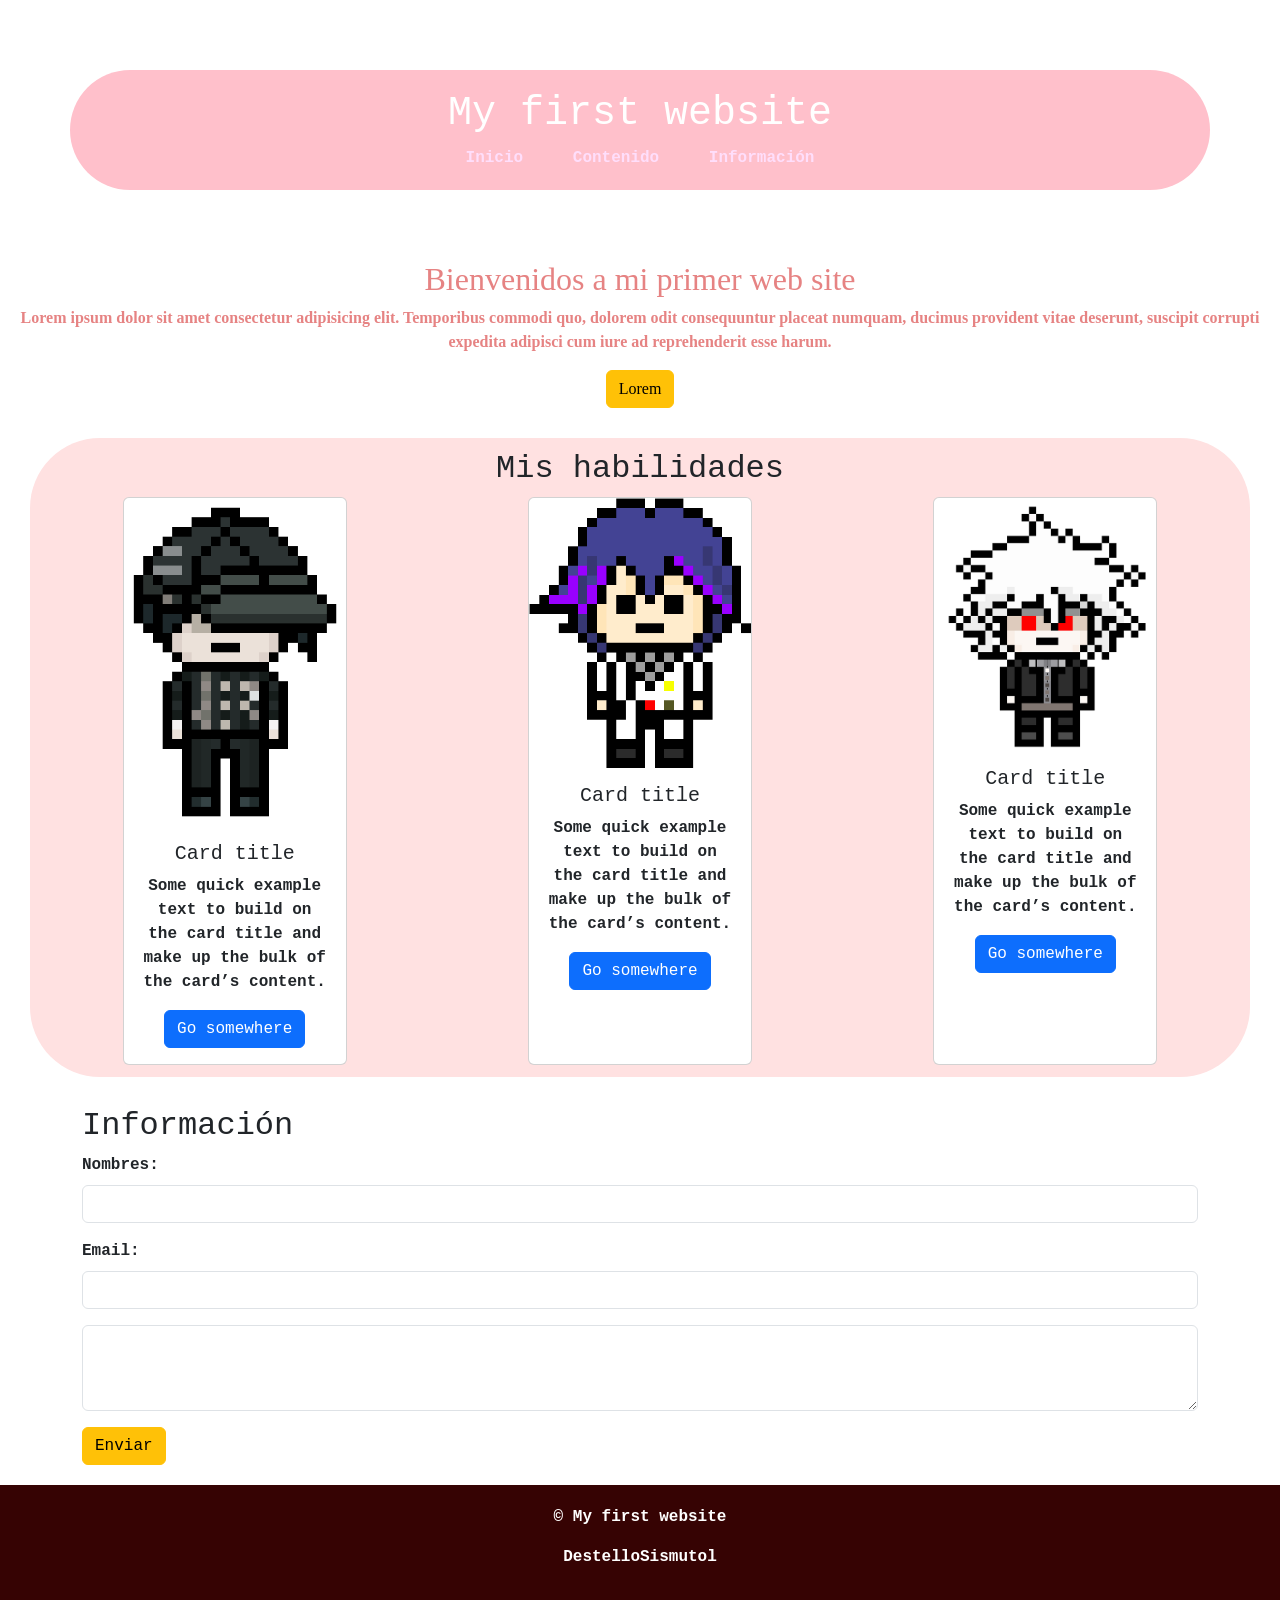
<file: index.html>
<!DOCTYPE html>
<html lang="es">
 
<head>
    <meta charset="UTF-8">
    <meta name="viewport" content="width=device-width, initial-scale=1.0">
    <link rel="stylesheet" href="css/estilos.css">
    <link href="https://cdn.jsdelivr.net/npm/bootstrap@5.3.8/dist/css/bootstrap.min.css" rel="stylesheet" integrity="sha384-sRIl4kxILFvY47J16cr9ZwB07vP4J8+LH7qKQnuqkuIAvNWLzeN8tE5YBujZqJLB" crossorigin="anonymous">
    <title>Mi web</title>
	<style> 
		body{
			font-family: 'Courier New', monospace;
			font-size: 16px;
			            text-align: Left;
			            font-weight: 800;
		}
		
		.inicio{
			 font-family: "Times New Roman", serif;
		}
		header{
			text-align: Center;
			background-color: pink;
			color: white;
			padding: 20px; /* padding: Espacio interno de una etiqueta |
			            padding: global
			            padding: (top-bottom) (left-right)
			            padding: top (left - right) bottom;
			            padding: top right bottom left*/
			            /* ubicaciones del paddding
			                padding-top
			                padding-bottom
			                padding-left
			                padding-right
			            */
						
					border-radius: 70px;
					/*border: 4px ridge black;
					/*border: 5px solid gray;   border: Trabaja con el marco del contenedor/etiqueta  
					            border: grosor tipo color;
					            tipos de bordes:
					            solid - linea continua
					            dashed - linea discontinua
					            dotted - puntos
					            double - 2 lineas
					            inset - sombra top
					            outset - sombra bottom
					            none - sin estilos*/
					     
					 
					            margin: 70px; /* margin: espacio existente fuera de la etiqueta*/
					            /*
					            margin: global
					            margin: (top-bottom) (left-right)
					            margin: top (left - right) bottom;
					            padding: top right bottom left
					 
					            ubicaciones del paddding
					                margin-top
					                margin-bottom
					                margin-left
					                margin-right
					            */
					        }
							header nav a{
								color: #FFDEFB;
								text-decoration: none;
								            margin: 20px;
								
							}
					
					
			        
			 
			        /* Estilo para id */
			        #Habilidades{
			            text-align: center;
			        }
					.main-contenido{
    margin: 30px;
    text-align: center;
}
 
.contenedor-cards{
    display: flex;
    flex-wrap: wrap; /* permitir que los elementos bajen a otra fila*/
    gap:20px;
    justify-content: space-around;
}
					
			 
			    </style>
</head>
 
<body>
    <header>
        <h1>My first website</h1>
        <nav>
            <a href="#inicio">Inicio</a>
            <a href="pages/contenedores.html">Contenido</a>
            <a href="#informacion">Información</a>
        </nav>
    </header>
    <main>
		<!-- Inicio -->
        <section class="inicio">
            <h2>Bienvenidos a mi primer web site</h2>
            <p>Lorem ipsum dolor sit amet consectetur adipisicing elit. Temporibus commodi quo, dolorem odit
                consequuntur placeat numquam, ducimus provident vitae deserunt, suscipit corrupti expedita adipisci cum
                iure ad reprehenderit esse harum.</p>
            <button type="button" class="btn btn-warning">Lorem</button>
        </section>
       <!-- Contenido -->
        <section class="main-contenido">
            <h2>Mis habilidades</h2>
            <div class="contenedor-cards">
				<div class="card" style="width: 14rem;">
<img src="img/shuichi.png" class="card-img-top" alt="imagen">
                    <div class="card-body">
                        <h5 class="card-title">Card title</h5>
                        <p class="card-text">Some quick example text to build on the card title and make up the bulk of the card’s content.</p>
                        <a href="#" class="btn btn-primary">Go somewhere</a>
                    </div>
                </div>
                <div class="card" style="width: 14rem;">
                    <img src="img/pixel.png" class="card-img-top" alt="...">
                    <div class="card-body">
                        <h5 class="card-title">Card title</h5>
                        <p class="card-text">Some quick example text to build on the card title and make up the bulk of the card’s content.</p>
                        <a href="#" class="btn btn-primary">Go somewhere</a>
                    </div>
                </div>
                <div class="card" style="width: 14rem;">
                    <img src="img/nagito.png" class="card-img-top" alt="...">
                    <div class="card-body">
                        <h5 class="card-title">Card title</h5>
                        <p class="card-text">Some quick example text to build on the card title and make up the bulk of the card’s content.</p>
                        <a href="#" class="btn btn-primary">Go somewhere</a>
                    </div>
                </div>
 
            </div>
        </section>
 
        <!-- Información -->
        <div class="container-md">
            <h2>Información</h2>
            <form>
                <div class="mb-3">
                    <label class="form-label">Nombres: </label>
                    <input type="text" class="form-control">
                </div>
                <div class="mb-3">
                    <label class="form-label">Email: </label>
                    <input type="email" class="form-control">
                </div>
 
                <div class="mb-3">
                    <textarea class="form-control" rows="3"></textarea>
                </div>
               
                <button type="button" class="btn btn-warning">Enviar</button>
            </form>
        </div>
 
        <!-- Usamos un div como reemplazo de la etiqueta footer -->
        <div class="footer">
            <p>&copy; My first website</p>
            <p>DestelloSismutol</p>
        </div>
    </main>
    <script src="https://cdn.jsdelivr.net/npm/bootstrap@5.3.8/dist/js/bootstrap.bundle.min.js" integrity="sha384-FKyoEForCGlyvwx9Hj09JcYn3nv7wiPVlz7YYwJrWVcXK/BmnVDxM+D2scQbITxI" crossorigin="anonymous"></script>
</body>
</html>
</html>
</file>
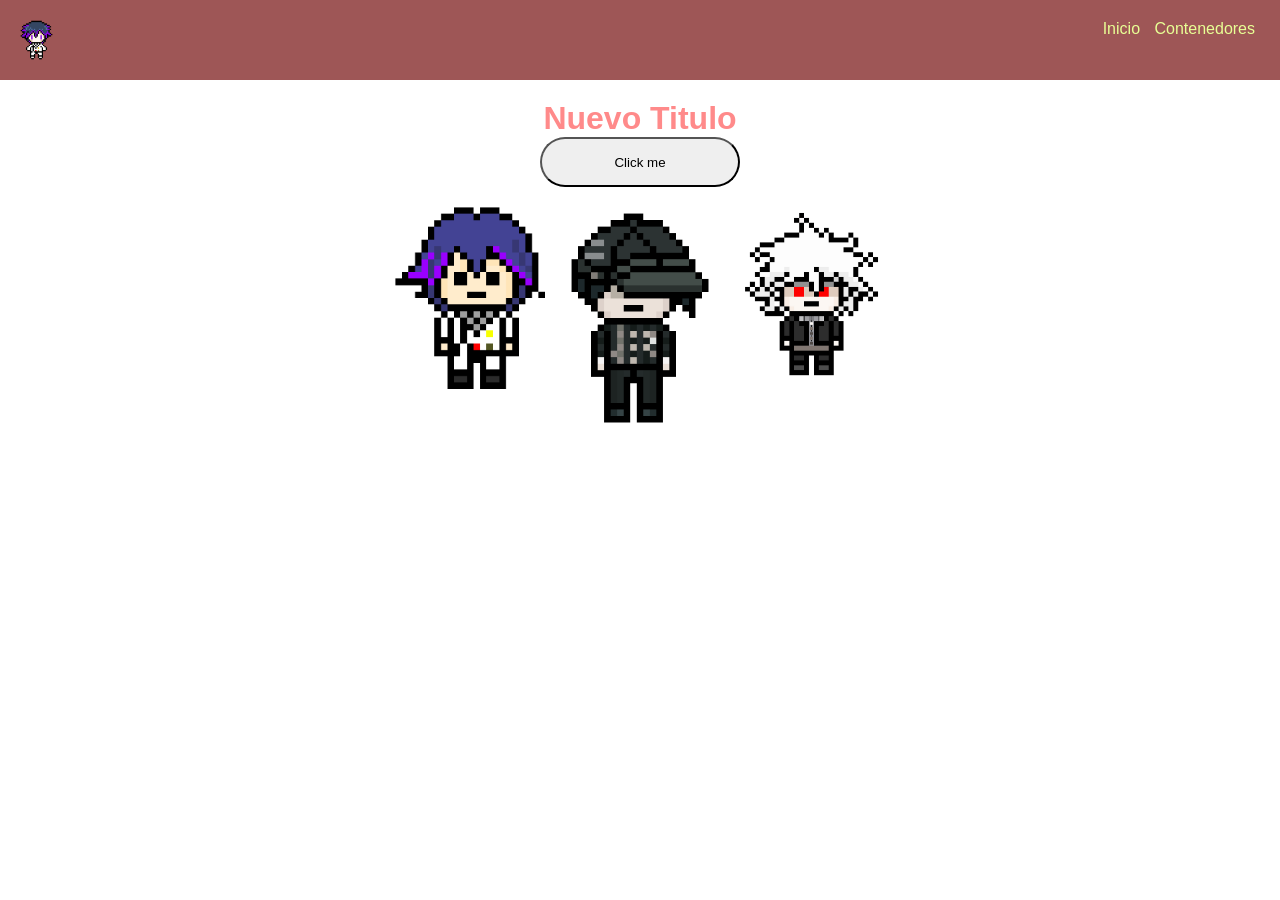
<file: pages/animaciones.html>
<!DOCTYPE html>
<html lang="es">
<head>
    <meta charset="UTF-8">
    <meta name="viewport" content="width=device-width, initial-scale=1.0">
    <link rel="stylesheet" href="../css/animaciones.css">
    <title>Animaciones</title>
</head>
<body>
    <header class="header">
        <nav class="navbar">
            <!-- Logo -->
             <div class="logo"><img src="../img/kokichimm.webp" alt="Logo no encontrado"></div>
             <!-- Menu -->
              <div class="menu">
                <a href="../index.html">Inicio</a>
                <a href="contenedores.html">Contenedores</a>
                
            </div>
        </nav>
    </header>
    <main>
        <div class="titulo">
            <h1 id="titulo">Bienvenidos a la web</h1>  
            <button class="boton" id="btn">Click me</button>
        </div>
        <div class="contenedor-img">
            <div class="item-img">  
                <img src="../img/pixel.png" alt="">
            </div>
            <div class="item-img">
                <img src="../img/shuichi.png" alt="">
            </div>
                <div class="item-img">
    <img src="../img/nagito.png" alt="">
            </div>
        </div>
    </main>
    <script src="../js/script.js"></script>
</body>
</html>
</file>
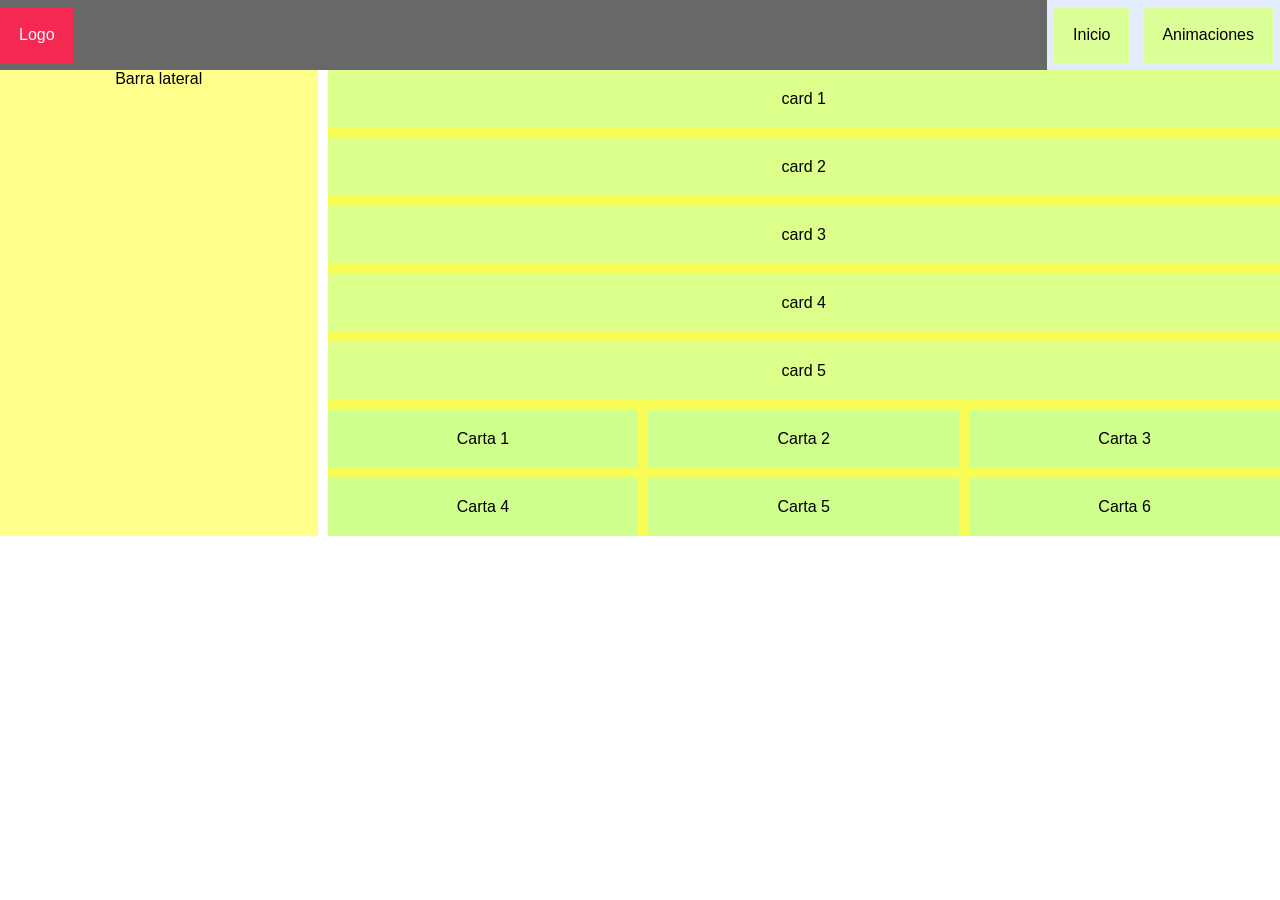
<file: pages/contenedores.html>
<!DOCTYPE html>
<html lang="en">
<head>
    <meta charset="UTF-8">
    <meta name="viewport" content="width=device-width, initial-scale=1.0">
    <link rel="stylesheet" href="../css/estilos2.css">
    <title>Contendores</title>
   
</head>
<body>
    <header class="header">
        <nav class="navbar">
            <!-- Logo -->
            <div class="logo">Logo</div>
            <!-- Menu -->
            <div class="menu">
                <a href="../index.html">Inicio</a>
                <a href="animaciones.html">Animaciones</a>
            </div>
        </nav>
    </header>
    <main class="main">
        <!-- contenido lateral -->
        <aside class="sidebar">Barra lateral</aside>
        <!-- Contenido -->
         <section class="contenedor">
            <div class="card">card 1</div>
            <div class="card">card 2</div>
            <div class="card">card 3</div> 
            <div class="card">card 4</div>  
            <div class="card">card 5</div>
       
         <!-- Contenido grid -->
         <section class="grid">
            <div class="box"> Carta 1 </div>
            <div class="box"> Carta 2 </div>
            <div class="box"> Carta 3 </div>
            <div class="box"> Carta 4 </div>
            <div class="box"> Carta 5 </div>
            <div class="box"> Carta 6 </div>
        </section>
    </main>
</body>
</html>
</file>
<file: css/estilos.css>
body{
			font-family: 'Courier New', monospace;
			font-size: 19px;
			            text-align: left;
			            font-weight: 80;
		}
		
		.inicio{
			 font-family: "Times New Roman", serif;
			 text-align: Center;
			 color: rgb(230, 131, 131);
		}
		header{
			
			background-color: rgb(248, 199, 207);
			color: white;
			padding: 20px; /* padding: Espacio interno de una etiqueta |
			            padding: global
			            padding: (top-bottom) (left-right)
			            padding: top (left - right) bottom;
			            padding: top right bottom left*/
			            /* ubicaciones del paddding
			                padding-top
			                padding-bottom
			                padding-left
			                padding-right
			            */
						
					border-radius: 70px;
					/*border: 4px ridge black;
					/*border: 5px solid gray;   border: Trabaja con el marco del contenedor/etiqueta  
					            border: grosor tipo color;
					            tipos de bordes:
					            solid - linea continua
					            dashed - linea discontinua
					            dotted - puntos
					            double - 2 lineas
					            inset - sombra top
					            outset - sombra bottom
					            none - sin estilos*/
					     
					 
					            margin: 70px; /* margin: espacio existente fuera de la etiqueta*/
					            /*
					            margin: global
					            margin: (top-bottom) (left-right)
					            margin: top (left - right) bottom;
					            padding: top right bottom left
					 
					            ubicaciones del paddding
					                margin-top
					                margin-bottom
					                margin-left
					                margin-right
					            */
					        }
							header nav a{
								color: #FFDEFB;
								text-decoration: none;
								            margin: 20px;
								
							}
			 
			        /* Estilo para id */
			        #Habilidades {
    text-align: center;
}
 
.main-contenido{
    margin: 30px;
    text-align: center;
    background-color: rgb(255, 225, 225);
    padding: 12px;
	border-radius: 70px;
	
}
 
.contenedor-cards{
    display: flex;
    flex-wrap: wrap; /* permitir que los elementos bajen a otra fila*/
    gap:20px;
    justify-content: space-around;
}
 
.footer{
    margin-top: 20px;
    text-align: center;
    background-color: rgb(54, 3, 3);
    color: #ffffff;
    padding: 20px;
}
</file>
<file: css/animaciones.css>
*{
    margin: 0;
    padding: 0;
    font-family: Arial, Helvetica, sans-serif;
}

nav{
    display: flex;
    justify-content: space-between;
    background-color: #9e5656;
    padding: 20px;
    gap: 20px;
}

/*
nav a{
    text-decoration: none;
    color: rgb(144, 126, 126);
    padding: 10px;
    gap: 20px;
    

}  

    
nav a:hover{
    color: rgb(255, 253, 253);
    background-color: rgb(184, 222, 255);
    border-radius: 30px;

}
*/

nav a{
    text-decoration: none;
    color: rgb(232, 255, 149);
    padding: 5px;
    position: relative;
}

nav a::after{
    content: '';
    position: absolute;
    width: 0;
    height: 2px;
    background-color: rgb(232, 255, 149);
    left: 0;
    bottom: 0px;
    transition: transform 0.3s;

}
nav a:hover::after{
    width: 100%;
}

.logo img{
    height: 40px;
    display: block;
    transition: transform 0.3s ease;
}

.logo:hover img{
    transform: scale(1.8);
}

.contenedor-img{
    display: flex;
    gap: 20px;
    justify-content: center;
    margin-top: 20px;

}

.item-img img{
    width: 150px;
    display: block;
    transition: transform 0.3s ease;
}
.item-img:hover img{
    transform: translateY(-18px);
    /*transform: rotate(10deg);*/
}

.titulo{
    margin-top: 20px;
    display: flex;
    justify-content: center;
    align-items: center;
    flex-direction: column;

}

.titulo h1{
    color: hsl(0, 100%, 77%);
}

.boton{
    border-radius: 30px;
    width: 200px;
    height: 50px;
}
</file>
<file: css/estilos2.css>
* {
    margin: 0;
    padding: 0;
    box-sizing: border-box;
    font-family: Impact, Haettenschweiler, 'Arial Narrow Bold', sans-serif
}


.header{
    background-color: #ffdafe;

}



.navbar{
    display: flex;
    justify-content: space-between;
    align-items: center;
    background-color: #686868;
}


.logo{
    background-color: rgb(245, 40, 81);
    color:aliceblue;
    padding: 19px;
}


.menu{
    background-color: rgb(227, 237, 255);
    display: flex;
}

.menu a{
   background-color: rgb(220, 255, 151);
   margin: 7px;
    padding: 19px;
    text-decoration: none;
    color: rgb(0, 0, 0);
}

main{
    display: flex;
    gap: 10px;
}

.contenedor{
    display: flex;
    gap: 10px;
    flex: 3;
    flex-wrap: wrap; /* permitir que los elementos bajen a otra fila*/
    flex-direction: column;
    background-color: rgb(247, 253, 84);
}

.flex-top{
    display: flex;
    grid-template-columns: repeat(3, 1fr);
    gap: 10px;
}

.card{
    background-color: rgb(221, 255, 140);
    flex: 1;
    padding: 20px;
    text-align: center;
}
.sidebar{
    background-color: rgb(255, 255, 140);
    flex: 1;
    text-align: center;
    order:-1;

}

.grid{
    display: grid;
    grid-template-columns: 1fr 1fr 1fr;
    gap: 10px; 
    background-color: rgb(247, 253, 84);
}

.box{
    background-color: rgb(207, 255, 140);
    padding: 20px;
    text-align: center;
}
@media (max-width: 600px) {
    .navbar {
        flex-direction: column;
    }
    
    .menu {
        flex-direction: column;
       width: 100%;
    }
}
</file>
